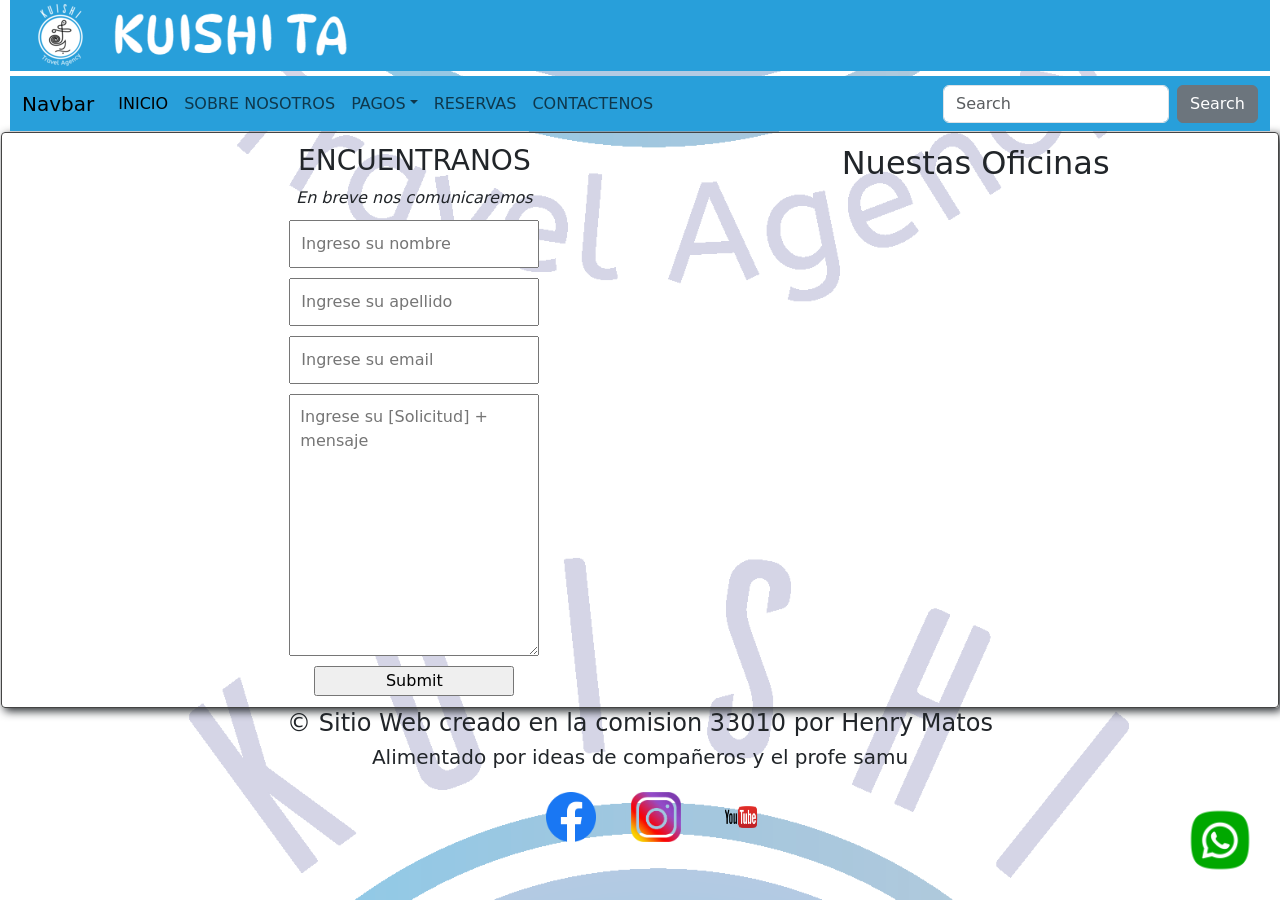
<file: HTML/contactenos.html>
<!DOCTYPE html>
<html lang="en">
  <head>
    <meta charset="UTF-8" />
    <meta http-equiv="X-UA-Compatible" content="IE=edge" />
    <meta name="viewport" content="width=device-width, initial-scale=1.0" />
    <title>CONTACTENOS</title>
    <link rel="shortcut icon" href="../Imagenes/FAVICON.ico" type="image/x-icon"/>
    <meta
      name="CONTACTENOS"
      description="Contacta con la agencia de turismo de mas proyeccion en el caribe colombia, quieres ser nuestro viajero o quieres trabajar con nosotros?, ven y vive la experiencia"
    />
    <meta
      name="Palabras claves"
      description="Kuishi, nosotros, viajar, experiencias, vivir, caribe, trabajo, empleo"
    />
    <link rel="shortcut icon" href="../Imagenes/FAVICON.ico" type="image/x-icon" />

    <!-- CSS only -->
    <link
      href="https://cdn.jsdelivr.net/npm/bootstrap@5.2.0/dist/css/bootstrap.min.css"
      rel="stylesheet"
      integrity="sha384-gH2yIJqKdNHPEq0n4Mqa/HGKIhSkIHeL5AyhkYV8i59U5AR6csBvApHHNl/vI1Bx"
      crossorigin="anonymous"
    />

    <link rel="stylesheet" href="../CSS/estilo.css" />

    <link href="https://unpkg.com/aos@2.3.1/dist/aos.css" rel="stylesheet" />
  </head>
  <body>
    <header>
      <a
        class="logo kuishi"
        href="../index.html"
        title="Kuishi Travel Agency - vive la experiencia, disfruta el proceso"
        ><img
          class="logoKuishi2"
          src="../Imagenes/logo completo-04 (1).png"
          alt="Kuishi Travel Agency - vive la experiencia, disfruta el proceso" /><img
          class="logoKuishi3"
          src="../Imagenes/Kuishi Colorizado Blanco.png"
          alt="Kuishi Travel Agency - vive la experiencia, disfruta el proceso"
      /></a>
    </header>

    <nav class="navbar navbar-expand-lg">
      <div class="container-fluid">
        <a class="navbar-brand" href="#">Navbar</a>
        <button
          class="navbar-toggler"
          type="button"
          data-bs-toggle="collapse"
          data-bs-target="#navbarColor01"
          aria-controls="navbarColor01"
          aria-expanded="false"
          aria-label="Toggle navigation"
        >
          <span class="navbar-toggler-icon"></span>
        </button>
        <div class="collapse navbar-collapse" id="navbarColor01">
          <ul class="navbar-nav me-auto">
            <li class="nav-item">
              <a class="nav-link active" href="../index.html"
                >INICIO
                <span class="visually-hidden">(current)</span>
              </a>
            </li>
            <li class="nav-item">
              <a class="nav-link" href="./nosotros.html">SOBRE NOSOTROS</a>
            </li>
            <li class="nav-item">
              <a
                class="nav-link dropdown-toggle"
                data-bs-toggle="dropdown"
                href="../HTML/pagos.html"
                role="button"
                aria-haspopup="true"
                aria-expanded="false"
                >PAGOS</a
              >
              <div class="dropdown-menu pers">
                <a class="dropdown-item" href="#">EFECTIVO</a>
                <a class="dropdown-item" href="#">TRANSFERENCIA</a>
                <a class="dropdown-item" href="../HTML/pagos.html">LINK DE PAGO</a>
                <div class="dropdown-divider"></div>
              </div>
            </li>
            <li class="nav-item">
              <a class="nav-link" href="./reservas.html">RESERVAS</a>
            </li>
            <li class="nav-item dropdown">
              <a class="nav-link" href="./contactenos.html">CONTACTENOS</a>
            </li>
          </ul>
          <form class="d-flex">
            <input
              class="form-control me-sm-2"
              type="text"
              placeholder="Search"
            />
            <button class="btn btn-secondary my-2 my-sm-0" type="submit">
              Search
            </button>
          </form>
        </div>
      </div>
    </nav>


<!-- SECCION DE CONTACTO -->

<section id="contacto">
    <form class="formulario">
        <h3>ENCUENTRANOS</h3>
        <i>En breve nos comunicaremos</i>
        <div class="contenedorInput">
            <input class="campo" type="text" placeholder="Ingreso su nombre">
            <input class="campo" type="text" placeholder="Ingrese su apellido">
            <input class="campo" type="email" placeholder="Ingrese su email">
        </div>
        <textarea class="campo" name="mensaje" id="mensaje" cols="30" rows="10"
            placeholder="Ingrese su [Solicitud] + mensaje"></textarea>
        <input class="botonAsociar tamBotonForm" type="submit">
    </form>
    <div class="oficina">
        <h2 class="tituloOficinas">Nuestas Oficinas</h2>
        <iframe src="https://www.google.com/maps/embed?pb=!1m14!1m8!1m3!1d981.0718870981013!2d-75.524064823545!3d10.414594233404216!3m2!1i1024!2i768!4f13.1!3m3!1m2!1s0x8ef62586de53082b%3A0xffc9ed31ed0add46!2sCC%20Colonial!5e0!3m2!1ses-419!2sco!4v1660509682680!5m2!1ses-419!2sco" width="" height="" frameborder="0" style="border:0" allowfullscreen></iframe>
    </div>
    </div>
</section>

<!-- BOTON WHATSAPP -->

    <div class="bWP">
        <a href="https://api.whatsapp.com/send?phone=+573197098885&text=Quiero%20vivir%20la%20experiencia%20Kuishi" target="_blank"><img href=https://api.whatsapp.com/send?phone=+573197098885&text=Quiero%20vivir%20la%20experiencia%20Kuishi src="../Imagenes/logoWhatsapp.png" alt="Whatsapp"></a>
    </div>
    
    <footer class="foot">
      <h4>&copy Sitio Web creado en la comision 33010 por Henry Matos</h4>
      <h5>Alimentado por ideas de compañeros y el profe samu</h5>
      <ul>
        <li class="redes"><a href="https://www.facebook.com/KuishiTraveAgency/" target="_blank"><img src="../Imagenes/LogoFaceFooter.webp" alt="Fanpage" ></a></li>
        <li class="redes"><a  href="https://instagram.com/chicuelastore_ctg?igshid=YmMyMTA2M2Y" target="_blank"><img src="../Imagenes/logoInstagram-removebg-preview.png" alt="Fanpage"></a></li>
        <li class="redes"><a href="https://instagram.com/chicuelastore_ctg?igshid=YmMyMTA2M2Y" target="_blank"><img src="../Imagenes/LogoYoutube.png" alt="Fanpage"></a></li>
      </ul>
    </footer>

  </body>
</html>
</file>
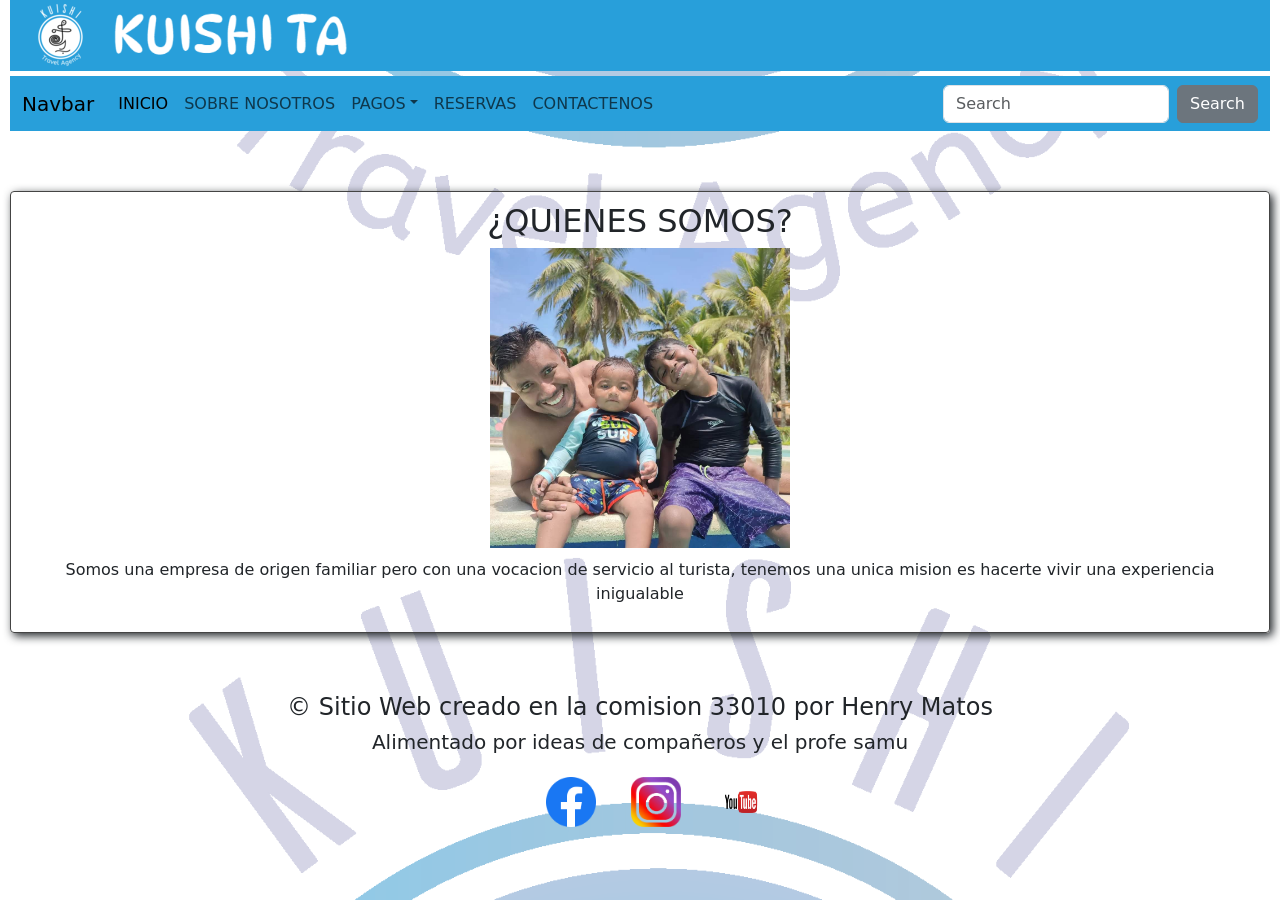
<file: HTML/nosotros.html>
<!DOCTYPE html>
<html lang="en">
  <head>
    <meta charset="UTF-8" />
    <meta http-equiv="X-UA-Compatible" content="IE=edge" />
    <meta name="viewport" content="width=device-width, initial-scale=1.0" />
    <meta
      name="¿QUIENES SOMOS?"
      description="Somos una agencia de turismo, dedicada a la venta de servicios de calidad, enfocados en el caribe colombiano, Kuishi esta preparada para hacerte sentir las mejores experiencias"
    />
    <meta
      name="Palabras claves"
      description="Kuishi, nosotros, viajar, experiencias, vivir, caribe"
    />
    <title>SOBRE NOSOTROS</title>
    <link rel="shortcut icon" href="../Imagenes/FAVICON.ico" type="image/x-icon"/>

    <!-- CSS only -->
    <link
      href="https://cdn.jsdelivr.net/npm/bootstrap@5.2.0/dist/css/bootstrap.min.css"
      rel="stylesheet"
      integrity="sha384-gH2yIJqKdNHPEq0n4Mqa/HGKIhSkIHeL5AyhkYV8i59U5AR6csBvApHHNl/vI1Bx"
      crossorigin="anonymous"
    />

    <link rel="stylesheet" href="../CSS/estilo.css" />

    <link href="https://unpkg.com/aos@2.3.1/dist/aos.css" rel="stylesheet" />
  </head>
  <body>
    <header>
      <a
        class="logo kuishi"
        href="../index.html"
        title="Kuishi Travel Agency - vive la experiencia, disfruta el proceso"
        ><img
          class="logoKuishi2"
          src="../Imagenes/logo completo-04 (1).png"
          alt="Kuishi Travel Agency - vive la experiencia, disfruta el proceso" /><img
          class="logoKuishi3"
          src="../Imagenes/Kuishi Colorizado Blanco.png"
          alt="Kuishi Travel Agency - vive la experiencia, disfruta el proceso"
      /></a>
    </header>

<!-- MENU NAVBAR -->
    <nav class="navbar navbar-expand-lg">
      <div class="container-fluid">
        <a class="navbar-brand" href="#">Navbar</a>
        <button
          class="navbar-toggler"
          type="button"
          data-bs-toggle="collapse"
          data-bs-target="#navbarColor01"
          aria-controls="navbarColor01"
          aria-expanded="false"
          aria-label="Toggle navigation"
        >
          <span class="navbar-toggler-icon"></span>
        </button>
        <div class="collapse navbar-collapse" id="navbarColor01">
          <ul class="navbar-nav me-auto">
            <li class="nav-item">
              <a class="nav-link active" href="../index.html"
                >INICIO
                <span class="visually-hidden">(current)</span>
              </a>
            </li>
            <li class="nav-item">
              <a class="nav-link" href="./nosotros.html">SOBRE NOSOTROS</a>
            </li>
            <li class="nav-item">
              <a
                class="nav-link dropdown-toggle"
                data-bs-toggle="dropdown"
                href="./pagos.html"
                role="button"
                aria-haspopup="true"
                aria-expanded="false"
                >PAGOS</a
              >
              <div class="dropdown-menu pers">
                <a class="dropdown-item" href="#">EFECTIVO</a>
                <a class="dropdown-item" href="#">TRANSFERENCIA</a>
                <a class="dropdown-item" href="./pagos.html"
                  >LINK DE PAGO</a
                >
                <div class="dropdown-divider"></div>
              </div>
            </li>
            <li class="nav-item">
            <li class="nav-item">
              <a class="nav-link" href="./reservas.html">RESERVAS</a>
            </li>
            <li class="nav-item dropdown">
              <a class="nav-link" href="./contactenos.html">CONTACTENOS</a>
            </li>
          </ul>
          <form class="d-flex">
            <input
              class="form-control me-sm-2"
              type="text"
              placeholder="Search"
            />
            <button class="btn btn-secondary my-2 my-sm-0" type="submit">
              Search
            </button>
          </form>
        </div>
      </div>
    </nav>

    <!-- Tarjeta de presentacion -->

    <section id="serviciosOF">
      <div class="oF">
        <h2>¿QUIENES SOMOS?</h2>
        <img src="../Imagenes/sobrenosotros.jpeg" alt="Sobre Nosotros" />
        <p>
          Somos una empresa de origen familiar pero con una vocacion de servicio
          al turista, tenemos una unica mision es hacerte vivir una experiencia
          inigualable
        </p>
        <i class="fa-solid fa-house-medical"></i>
      </div>
    </section>

    <footer class="foot">
      <h4>&copy Sitio Web creado en la comision 33010 por Henry Matos</h4>
      <h5>Alimentado por ideas de compañeros y el profe samu</h5>
      <ul>
        <li class="redes">
          <a href="https://www.facebook.com/KuishiTraveAgency/" target="_blank"
            ><img src="../Imagenes/LogoFaceFooter.webp" alt="Fanpage"
          /></a>
        </li>
        <li class="redes">
          <a
            href="https://instagram.com/chicuelastore_ctg?igshid=YmMyMTA2M2Y"
            target="_blank"
            ><img
              src="../Imagenes/logoInstagram-removebg-preview.png"
              alt="Fanpage"
          /></a>
        </li>
        <li class="redes">
          <a
            href="https://instagram.com/chicuelastore_ctg?igshid=YmMyMTA2M2Y"
            target="_blank"
            ><img src="../Imagenes/LogoYoutube.png" alt="Fanpage"
          /></a>
        </li>
      </ul>
    </footer>
  </body>
</html>
</file>
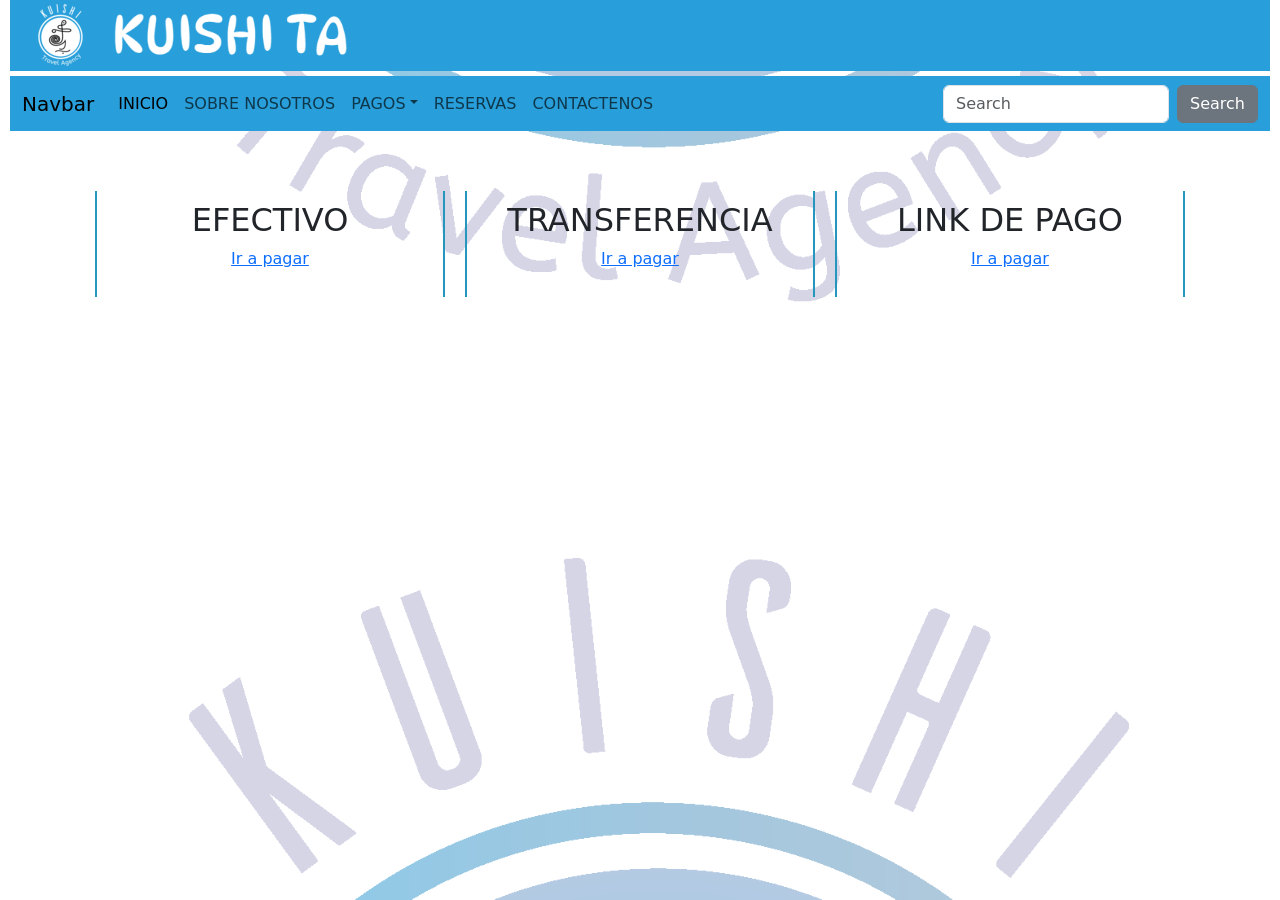
<file: HTML/pagos.html>
<!DOCTYPE html>
<html lang="en">
  <head>
    <meta
      name="PAGA CON KUISHI TA"
      description="Dejanos brindarte las mejores y mas agiles herramientas para pagar a traves de nosotros"
    />
    <meta
      name="Palabras claves"
      description="reservas, check in, check out, pasabordo, hospedaje, tiquete, pasadia, pagos, pasarela, efectivo, tarjeta de credito"
    />
    <meta charset="UTF-8" />
    <meta http-equiv="X-UA-Compatible" content="IE=edge" />
    <meta name="viewport" content="width=device-width, initial-scale=1.0" />
    <title>PAGOS</title>
    <link rel="shortcut icon" href="../Imagenes/FAVICON.ico" type="image/x-icon" />

    <!-- CSS only -->
    <link
      href="https://cdn.jsdelivr.net/npm/bootstrap@5.2.0/dist/css/bootstrap.min.css"
      rel="stylesheet"
      integrity="sha384-gH2yIJqKdNHPEq0n4Mqa/HGKIhSkIHeL5AyhkYV8i59U5AR6csBvApHHNl/vI1Bx"
      crossorigin="anonymous"
    />

    <link rel="stylesheet" href="../CSS/estilo.css" />

    <link href="https://unpkg.com/aos@2.3.1/dist/aos.css" rel="stylesheet" />
  </head>
  <body>
    <header>
      <a
        class="logo kuishi"
        href="../index.html"
        title="Kuishi Travel Agency - vive la experiencia, disfruta el proceso"
        ><img
          class="logoKuishi2"
          src="../Imagenes/logo completo-04 (1).png"
          alt="Kuishi Travel Agency - vive la experiencia, disfruta el proceso" /><img
          class="logoKuishi3"
          src="../Imagenes/Kuishi Colorizado Blanco.png"
          alt="Kuishi Travel Agency - vive la experiencia, disfruta el proceso"
      /></a>
    </header>

<!-- MENU NAVBAR -->
    <nav class="navbar navbar-expand-lg">
      <div class="container-fluid">
        <a class="navbar-brand" href="#">Navbar</a>
        <button
          class="navbar-toggler"
          type="button"
          data-bs-toggle="collapse"
          data-bs-target="#navbarColor01"
          aria-controls="navbarColor01"
          aria-expanded="false"
          aria-label="Toggle navigation"
        >
          <span class="navbar-toggler-icon"></span>
        </button>
        <div class="collapse navbar-collapse" id="navbarColor01">
          <ul class="navbar-nav me-auto">
            <li class="nav-item">
              <a class="nav-link active" href="../index.html"
                >INICIO
                <span class="visually-hidden">(current)</span>
              </a>
            </li>
            <li class="nav-item">
              <a class="nav-link" href="./nosotros.html">SOBRE NOSOTROS</a>
            </li>
            <li class="nav-item">
              <a
                class="nav-link dropdown-toggle"
                data-bs-toggle="dropdown"
                href="./pagos.html"
                role="button"
                aria-haspopup="true"
                aria-expanded="false"
                >PAGOS</a
              >
              <div class="dropdown-menu pers">
                <a class="dropdown-item" href="#">EFECTIVO</a>
                <a class="dropdown-item" href="#">TRANSFERENCIA</a>
                <a class="dropdown-item" href="./pagos.html">LINK DE PAGO</a>
                <div class="dropdown-divider"></div>
              </div>
            </li>
            <li class="nav-item">
              <a class="nav-link" href="./reservas.html">RESERVAS</a>
            </li>
            <li class="nav-item dropdown">
              <a class="nav-link" href="./contactenos.html">CONTACTENOS</a>
            </li>
          </ul>
          <form class="d-flex">
            <input
              class="form-control me-sm-2"
              type="text"
              placeholder="Search"
            />
            <button class="btn btn-secondary my-2 my-sm-0" type="submit">
              Search
            </button>
          </form>
        </div>
      </div>
    </nav>


      <section id="serviciosOF1">

        <div class="oF1">
            <h2>EFECTIVO</h2>
            
            <p><a href="">Ir a pagar</a></p>
            <i class="fa-solid fa-house-medical"></i>
        </div>
  
        <div class="oF1">
            <h2>TRANSFERENCIA</h2>
            
            <p><a href="">Ir a pagar</a></p>
            <i class="fa-solid fa-briefcase-medical"></i>
        </div>
  
        <div class="oF1">
            <h2>LINK DE PAGO</h2>
            
            <p><a href="">Ir a pagar</a></p>
            <i class="fa-solid fa-person-breastfeeding"></i>
        </div>
      </section>

  </body>
</html>
</file>
<file: CSS/estilo.css>
header {
  background-color: RGB(40, 159, 218, 255);
  margin-bottom: 0%;
  margin-left: 10px;
  margin-right: 10px;
}

.logoKuishi3 {
  width: 240px;
  margin: 0%;
}

nav {
  background-color: RGB(40, 159, 218, 255);
  height: auto;
  margin-top: 5px;
  margin-left: 10px;
  margin-right: 10px;
}

@media (min-width: 768px) {
  nav {
    background-color: RGB(40, 159, 218, 255);
    height: 55px;
    margin-left: 10px;
    margin-right: 10px;
  }
}

.bWP img {
  border: 1px black;
  width: 70px;
  height: 70px;
  margin: 10px;
  font-size: 25px;
  font-weight: bold;
  position: fixed;
  bottom: 15px;
  right: 15px;
}

.uno {
  display: inline-block;
  border-top: 2px solid #df840d;
  border-radius: 4px;
  height: 50px;
  width: 100%;
  margin: 0px;
  position: relative;
  top: 0;
  bottom: 0;
  left: 0;
  right: 0;
  margin: auto;
  text-align: center;
  background-color: #fff;
  line-height: 30px;
  
  box-shadow: 2px 2px 2px;
  -moz-box-align: center;
  /* Opacidad */
  opacity: 80%;
  max-width: 90%;
}

@media (min-width: 768px) {
  .uno {
    display: inline;
    border-top: 2px solid #df840d;
    border-radius: 4px;
    height: 55px;
    width: 100%;
    margin: 10px;
    border: 10px;
    padding: 10px;
    /* position: relative; */
    top: 0;
    bottom: 0;
    left: 0;
    right: 0;
    margin: auto;
    text-align: center;
    background-color: #fff;
    line-height: 50px;
    box-shadow: 2px 2px 2px;
    -moz-box-align: center;
    /* Opacidad */
    opacity: 80%;
    max-width: 90%;
  }
}

body {
  background-image: url("../Imagenes/logoFondo.png");
  background-size: 180%;
  background-position-x: center;
  background-position-y: 430px;
}

#serviciosOF {
  margin-top: 50px;
  margin-bottom: 50px;
  display: flex;
  flex-wrap: wrap;
  justify-content: space-evenly;
  align-items: center;
}

.oF {
  margin: 10px;
  padding: 10px;
  border: 1px solid #444444;
  border-radius: 4px;
  box-shadow: 3px 3px 10px;
  text-align: center;
  height: auto;
}

#serviciosOF1 {
  margin-top: 50px;
  margin-bottom: 50px;
  display: flex;
  flex-wrap: wrap;
  justify-content: center;
}

.oF1 {
  margin: 10px;
  padding: 10px;
  border-left: 2px solid #2596be;
  border-right: 2px solid #2596be;
  text-align: center;
  height: auto;
  width: 350px;
}

/* CRACK ANIDANDO */
.oF img {
  object-fit: cover;
  width: 300px;
  height: 300px;
}

.oF p {
  margin-top: 10px;
}

#contacto {
  margin: 1px;
  padding: 1px;
  border: 1px solid #444444;
  border-radius: 4px;
  box-shadow: 3px 3px 10px;
  text-align: center;
  height: auto;
  display: flex;
  flex-wrap: wrap;
  justify-content: space-evenly;
}
#contacto form {
  text-align: center;
  width: 500px;
  height: auto;
  margin: 10px;
}

.campo {
  display: block;
  width: 50%;
  padding: 10px;
  margin: 10px auto;
}

.tamBotonForm {
  width: 200px;
  margin: auto;
}

.oficina iframe{
  
  height: 500px;
  width: 300px;
  margin-bottom: 0px;
}

.oficina h2 {
  margin-top: 10px;
}

.tituloOficinas {
  margin-top: 50px;
}

.foot {
  text-align: center;
}
.foot img {
  width: 50px;
  height: 50px;
  margin: 15px;
}

.redes {
  display: inline;
}

.imgCarru {
  height: 400px;
  object-fit: cover;
}

.reserV {
  margin-left: 30px;
  object-fit: cover;
}

.cajaM {
  border-top: 2px solid #3fbbc0;
  border-radius: 4px;
  height: auto;
  width: auto;
  margin-top: 20px;
  margin-left: 10px;
  margin-right: 10px;
  background-color: #60a9e6;
  text-align: center;
  align-items: left;
  justify-content: space-evenly;
  /* box shadow */
  box-shadow: 20px 2px 10px;
  /* Opacidad */
  opacity: 90%;
}

.cajaM:hover {
  background-image: url(../Imagenes/perrogracioso.jpg);
  height: 220px;
}

.cajaM2 {
  border-top: 2px solid #3fbbc0;
  border-radius: 4px;
  height: 250px;
  width: auto;
  margin-top: 20px;
  margin-left: 10px;
  margin-right: 10px;
  
  /* Centramos de forma simple */
  /******************************/
  background-color: #f9fbfc;
  text-align: center;
 
  align-items: left;
  justify-content: space-evenly;
  /* box shadow */
  box-shadow: 20px 2px 10px;
  /* Opacidad */
  opacity: 90%;
}

.cajaM2 img {
  height: 100%;
  float: left;
  margin-left: 0%;
  width: 25%;
  object-fit: contain;
}

.alinB {
  float: left;
}

.cajaM2 p {
  text-align: center;
}

/* ANIDANDO NIVEL DIOS */
#hero {
  object-fit: cover;
  background: url("../Imagenes/Cartagenanig.jpg") top center;
  background-size: cover;
  margin-left: 10px;
  margin-right: 10px;
  margin-top: 5px;
  height: 300px;
}
#hero :hover {
  content: "";
  background: rgba(240, 236, 236, 0);
  bottom: 0;
  top: 0;
  left: 0;
  right: 0;
}
#hero :hover .btn-get-started {
  font-family: "Poppins", sans-serif;
  text-transform: uppercase;
  font-weight: 400;
  font-size: 13px;
  letter-spacing: 1px;
  display: inline-block;
  padding: 8px 30px 9px 30px;
  border-radius: 50px;
  transition: 0.5s;
  border: 2px solid #fff;
  color: #fff;
}
#hero :hover .btn-get-started :hover {
  background: #e43c5c;
  border: 2px solid #e43c5c;
}
#hero h3 {
  background: rgba(255, 255, 255, 0.1);
  color: #fff;
  font-size: 26px;
  padding: 10px 30px;
  margin-bottom: 30px;
  margin-top: 10px;
  border-radius: 50px;
}
#hero h1 {
  margin: 0 0 10px 0;
  margin-left: 30px;
  font-size: 48px;
  font-weight: 700;
  line-height: 56px;
  text-transform: uppercase;
  color: #fff;
}
#hero h2 {
  color: #eee;
  margin-bottom: 40px;
  font-size: 24px;
  margin-left: 30px;
}
#hero a {
  margin-left: 30px;
}

/* Personalizando el submenu de pagos */

.pers a {
  position: sticky !important;
}

/* Agregando CSS a nuestro carrito*/

.imgProductos {
  width: 150px;
  height: 200px;
  object-fit: contain;
  margin-top: 1rem;
}

.card {
  display: flex;
  align-items: center;
  margin: 0.5rem;
}

.colorBoton {
  color:white;
  background-color: RGB(40, 159, 218, 255);
}

.colorBoton:hover {
  background-color: #e43c5c;
  color: white;
}
</file>
